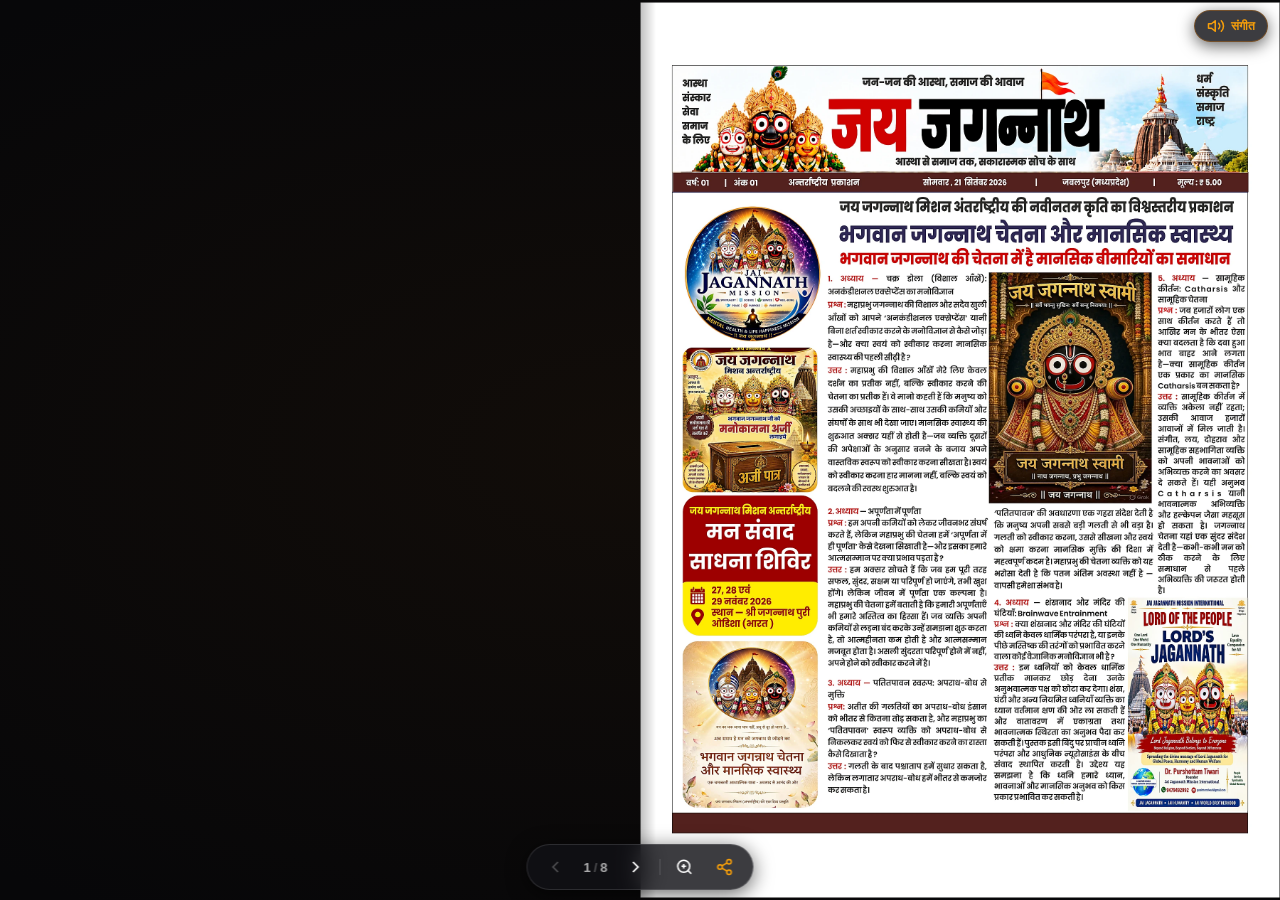
<file: index.html>
<!DOCTYPE html>
<html lang="hi" dir="ltr">
<head>
  <meta charset="UTF-8">
  <meta name="viewport" content="width=device-width, initial-scale=1.0, maximum-scale=1.0, user-scalable=no, viewport-fit=cover">
  <title>भगवान जगन्नाथ समाचार पत्र -1</title>
  <meta name="description" content="भगवान जगन्नाथ समाचार पत्र -1">
  <link rel="canonical" href="https://jaijagannathmisiion.dpdns.org/">

  <!-- Open Graph / WhatsApp / Facebook Preview -->
  <meta property="og:type" content="website">
  <meta property="og:site_name" content="भगवान जगन्नाथ समाचार पत्र -1">
  <meta property="og:title" content="भगवान जगन्नाथ समाचार पत्र -1">
  <meta property="og:description" content="भगवान जगन्नाथ समाचार पत्र -1">
  <meta property="og:url" content="https://jaijagannathmisiion.dpdns.org/">
  <meta property="og:image" content="https://jaijagannathmisiion.dpdns.org/assets/og-preview.jpg?v=final_p1_20261006_2055">
  <meta property="og:image:secure_url" content="https://jaijagannathmisiion.dpdns.org/assets/og-preview.jpg?v=final_p1_20261006_2055">
  <meta property="og:image:type" content="image/jpeg">
  <meta property="og:image:width" content="1200">
  <meta property="og:image:height" content="675">
  <meta property="og:image:alt" content="भगवान जगन्नाथ समाचार पत्र -1">

  <!-- Twitter Card -->
  <meta name="twitter:card" content="summary_large_image">
  <meta name="twitter:title" content="भगवान जगन्नाथ समाचार पत्र -1">
  <meta name="twitter:description" content="भगवान जगन्नाथ समाचार पत्र -1">
  <meta name="twitter:image" content="https://jaijagannathmisiion.dpdns.org/assets/og-preview.jpg?v=final_p1_20261006_2055">

  <!-- Theme & PWA -->
  <meta name="theme-color" content="#070709">
  <meta name="apple-mobile-web-app-status-bar-style" content="black-translucent">
  <link rel="icon" type="image/svg+xml" href="favicon.svg">
  <link rel="manifest" href="site.webmanifest">

  <!-- Critical Preload: Pages 1, 2, 3 for Instant Zero-Lag Page Turn -->
  <link rel="preload" as="image" href="assets/pages/mobile/page-1.webp">
  <link rel="preload" as="image" href="assets/pages/mobile/page-2.webp">
  <link rel="preload" as="image" href="assets/pages/mobile/page-3.webp">

  <!-- Inline Critical CSS -->
  <style>
    :root {
      --bg: #070709;
      --accent: #D97706;
      --app-height: 100dvh;
    }
    html, body {
      margin: 0; padding: 0;
      width: 100%; height: 100%;
      height: var(--app-height, 100vh);
      background: var(--bg);
      color: #FFF;
      font-family: -apple-system, BlinkMacSystemFont, 'Segoe UI', Roboto, sans-serif;
      overflow: hidden;
      position: fixed; inset: 0;
      -webkit-tap-highlight-color: transparent;
      user-select: none;
    }
    #preloader {
      position: fixed; inset: 0; z-index: 9999;
      background: var(--bg);
      display: flex; flex-direction: column;
      align-items: center; justify-content: center;
      transition: opacity 0.25s ease, visibility 0.25s;
    }
    #preloader.hidden { opacity: 0; visibility: hidden; pointer-events: none; }
    .loader-dot {
      width: 14px; height: 14px; border-radius: 50%;
      background: var(--accent);
      box-shadow: 0 0 18px var(--accent);
      animation: pulse 1s infinite alternate;
    }
    .loader-txt { margin-top: 14px; font-size: 13px; color: rgba(255,255,255,0.8); letter-spacing: 0.5px; }
    @keyframes pulse { from { transform: scale(0.8); opacity: 0.5; } to { transform: scale(1.3); opacity: 1; } }
  </style>

  <link rel="stylesheet" href="vendor/page-flip.css">
  <link rel="stylesheet" href="style.css">

  <script src="vendor/page-flip.browser.min.js" defer></script>
  <script src="config.js" defer></script>
  <script src="script.js" defer></script>
</head>
<body>
  <!-- Instant Preloader -->
  <div id="preloader">
    <div class="loader-dot"></div>
    <div class="loader-txt">जय जगन्नाथ...</div>
  </div>

  <!-- Background Ambience -->
  <div class="ambient-stage" aria-hidden="true"></div>

  <!-- Background Flute Music (35s Peaceful Loop) -->
  <audio id="bg-audio" src="assets/audio/flute-bgm.mp3" preload="auto" loop></audio>

  <!-- Top Floating Sound Toggle -->
  <button type="button" class="sound-toggle-btn" id="btn-sound" aria-label="बांसुरी संगीत चालू/बंद करें" title="बांसुरी संगीत">
    <svg class="icon-sound-on" width="18" height="18" viewBox="0 0 24 24" fill="none" stroke="currentColor" stroke-width="2" stroke-linecap="round" stroke-linejoin="round">
      <polygon points="11 5 6 9 2 9 2 15 6 15 11 19 11 5"></polygon>
      <path d="M15.54 8.46a5 5 0 0 1 0 7.07"></path>
      <path d="M19.07 4.93a10 10 0 0 1 0 14.14"></path>
    </svg>
    <svg class="icon-sound-off" width="18" height="18" viewBox="0 0 24 24" fill="none" stroke="currentColor" stroke-width="2" stroke-linecap="round" stroke-linejoin="round" style="display:none;">
      <polygon points="11 5 6 9 2 9 2 15 6 15 11 19 11 5"></polygon>
      <line x1="23" y1="9" x2="17" y2="15"></line>
      <line x1="17" y1="9" x2="23" y2="15"></line>
    </svg>
    <span class="sound-label">संगीत</span>
  </button>

  <!-- Full Screen Viewport & Book Stage -->
  <main class="viewport-stage" id="viewport-stage">
    <div class="zoom-wrapper" id="zoom-wrapper">
      <div class="book-stage" id="book-stage">
        <!-- StPageFlip Root -->
        <div class="book" id="book"></div>

        <!-- Touch / Click Tap Zones -->
        <div class="tap-zone tap-left" id="tap-prev" aria-label="पिछला पृष्ठ"></div>
        <div class="tap-zone tap-right" id="tap-next" aria-label="अगला पृष्ठ"></div>
      </div>
    </div>
  </main>

  <!-- Minimal Floating Bottom Navigation Pill -->
  <nav class="toolbar" id="toolbar" aria-label="नेविगेशन">
    <button type="button" class="tb-btn" id="btn-prev" aria-label="पिछला पृष्ठ" disabled title="पिछला पृष्ठ">
      <svg width="20" height="20" viewBox="0 0 24 24" fill="none" stroke="currentColor" stroke-width="2"><polyline points="15 18 9 12 15 6"></polyline></svg>
    </button>

    <div class="page-counter" id="page-counter" title="पृष्ठ संख्या">
      <span id="counter-current">1</span>
      <span style="opacity:0.4;">/</span>
      <span id="counter-total">8</span>
    </div>

    <button type="button" class="tb-btn" id="btn-next" aria-label="अगला पृष्ठ" title="अगला पृष्ठ">
      <svg width="20" height="20" viewBox="0 0 24 24" fill="none" stroke="currentColor" stroke-width="2"><polyline points="9 18 15 12 9 6"></polyline></svg>
    </button>

    <div class="tb-divider" aria-hidden="true"></div>

    <!-- Zoom In / Out Toggle Button -->
    <button type="button" class="tb-btn" id="btn-zoom" aria-label="ज़ूम करें" title="ज़ूम / विस्तार (Double Tap)">
      <svg id="icon-zoom-in" width="18" height="18" viewBox="0 0 24 24" fill="none" stroke="currentColor" stroke-width="2"><circle cx="11" cy="11" r="8"></circle><line x1="21" y1="21" x2="16.65" y2="16.65"></line><line x1="11" y1="8" x2="11" y2="14"></line><line x1="8" y1="11" x2="14" y2="11"></line></svg>
      <svg id="icon-zoom-out" width="18" height="18" viewBox="0 0 24 24" fill="none" stroke="currentColor" stroke-width="2" style="display:none;"><circle cx="11" cy="11" r="8"></circle><line x1="21" y1="21" x2="16.65" y2="16.65"></line><line x1="8" y1="11" x2="14" y2="11"></line></svg>
    </button>

    <button type="button" class="tb-btn tb-btn--share" id="btn-share" aria-label="शेयर करें" title="शेयर करें">
      <svg width="18" height="18" viewBox="0 0 24 24" fill="none" stroke="currentColor" stroke-width="2"><circle cx="18" cy="5" r="3"></circle><circle cx="6" cy="12" r="3"></circle><circle cx="18" cy="19" r="3"></circle><line x1="8.59" y1="13.51" x2="15.42" y2="17.49"></line><line x1="15.41" y1="6.51" x2="8.59" y2="10.49"></line></svg>
    </button>
  </nav>

  <!-- Share Sheet Modal -->
  <div class="share-modal" id="share-modal" aria-hidden="true">
    <div class="share-backdrop" id="share-backdrop"></div>
    <div class="share-card">
      <div class="share-card-header">
        <h2>ई-समाचार पत्र शेयर करें</h2>
        <button type="button" class="share-close-btn" id="share-close-btn" aria-label="बंद करें">
          <svg width="18" height="18" viewBox="0 0 24 24" fill="none" stroke="currentColor" stroke-width="2"><line x1="18" y1="6" x2="6" y2="18"></line><line x1="6" y1="6" x2="18" y2="18"></line></svg>
        </button>
      </div>
      <div class="share-options">
        <a href="#" class="share-option-btn share-wa" id="share-whatsapp" target="_blank" rel="noopener">
          <svg width="22" height="22" viewBox="0 0 24 24" fill="none" stroke="currentColor" stroke-width="2"><path d="M21 11.5a8.38 8.38 0 0 1-.9 3.8 8.5 8.5 0 0 1-7.6 4.7 8.38 8.38 0 0 1-3.8-.9L3 21l1.9-5.7a8.38 8.38 0 0 1-.9-3.8 8.5 8.5 0 0 1 4.7-7.6 8.38 8.38 0 0 1 3.8-.9h.5a8.48 8.48 0 0 1 8 8v.5z"></path></svg>
          <span>WhatsApp पर शेयर करें</span>
        </a>
        <button type="button" class="share-option-btn share-copy" id="share-copy-btn">
          <svg width="18" height="18" viewBox="0 0 24 24" fill="none" stroke="currentColor" stroke-width="2"><rect x="9" y="9" width="13" height="13" rx="2" ry="2"></rect><path d="M5 15H4a2 2 0 0 1-2-2V4a2 2 0 0 1 2-2h9a2 2 0 0 1 2 2v1"></path></svg>
          <span>लिंक कॉपी करें</span>
        </button>
      </div>
    </div>
  </div>

  <div class="toast" id="toast" role="status" aria-live="polite">लिंक कॉपी हो गया</div>
</body>
</html>
</file>
<file: vendor/page-flip.css>
.stf__parent {
  position: relative;
  display: block;
  box-sizing: border-box;
  transform: translateZ(0);

  -ms-touch-action: pan-y;
  touch-action: pan-y;
}

.sft__wrapper {
  position: relative;
  width: 100%;
  box-sizing: border-box;
}

.stf__parent canvas {
  position: absolute;
  width: 100%;
  height: 100%;
  left: 0;
  top: 0;
}

.stf__block {
  position: absolute;
  width: 100%;
  height: 100%;
  box-sizing: border-box;
  perspective: 2000px;
}

.stf__item {
  display: none;
  position: absolute;
  transform-style: preserve-3d;
}

.stf__outerShadow {
  position: absolute;
  left: 0;
  top: 0;
}

.stf__innerShadow {
  position: absolute;
  left: 0;
  top: 0;
}

.stf__hardShadow {
  position: absolute;
  left: 0;
  top: 0;
}

.stf__hardInnerShadow {
  position: absolute;
  left: 0;
  top: 0;
}
</file>
<file: style.css>
/* ==========================================================================
   FULL-SCREEN 3D FLIPBOOK (WHATSAPP-FIRST • WITH AMBIENT FLUTE MUSIC)
   Maximum screen real estate • Zero clutter • Instant load
   ========================================================================== */

:root {
  --bg-color: #070709;
  --accent-color: #D97706;
  --accent-hover: #F59E0B;
  --text-primary: #FFFFFF;
  --text-muted: rgba(255, 255, 255, 0.65);
  --ease-cinematic: cubic-bezier(0.22, 1, 0.36, 1);
  --app-height: 100dvh;
}

*, *::before, *::after {
  box-sizing: border-box;
}

html, body {
  margin: 0;
  padding: 0;
  width: 100%;
  height: 100%;
  height: var(--app-height, 100vh);
  background-color: var(--bg-color);
  color: var(--text-primary);
  font-family: -apple-system, BlinkMacSystemFont, 'Segoe UI', Roboto, sans-serif;
  overflow: hidden;
  position: fixed;
  inset: 0;
  -webkit-tap-highlight-color: transparent;
  user-select: none;
  -webkit-user-select: none;
}

/* Ambient Background Radial Glow */
.ambient-stage {
  position: fixed;
  inset: 0;
  pointer-events: none;
  z-index: 1;
  background: radial-gradient(ellipse 80% 60% at 50% 50%, rgba(217, 119, 6, 0.05) 0%, #070709 100%);
}

/* Floating Sound Toggle Button (Top Right) */
.sound-toggle-btn {
  position: fixed;
  top: 12px;
  top: calc(10px + env(safe-area-inset-top));
  right: 14px;
  right: calc(12px + env(safe-area-inset-right));
  z-index: 80;
  display: inline-flex;
  align-items: center;
  gap: 6px;
  padding: 6px 12px;
  background: rgba(18, 18, 22, 0.82);
  border: 1px solid rgba(217, 119, 6, 0.35);
  border-radius: 20px;
  color: var(--accent-hover);
  font-size: 12px;
  font-weight: 600;
  cursor: pointer;
  box-shadow: 0 4px 16px rgba(0, 0, 0, 0.6);
  backdrop-filter: blur(12px);
  -webkit-backdrop-filter: blur(12px);
  transition: all 0.2s ease;
}

.sound-toggle-btn.playing {
  border-color: var(--accent-color);
  box-shadow: 0 0 12px rgba(217, 119, 6, 0.3);
  animation: gentleGlow 2.5s infinite alternate ease-in-out;
}

.sound-toggle-btn.muted {
  color: var(--text-muted);
  border-color: rgba(255, 255, 255, 0.12);
  animation: none;
}

@keyframes gentleGlow {
  from { box-shadow: 0 0 4px rgba(217, 119, 6, 0.1); }
  to { box-shadow: 0 0 14px rgba(217, 119, 6, 0.35); }
}

/* Full Viewport Container */
.viewport-stage {
  position: relative;
  width: 100%;
  height: 100%;
  height: var(--app-height, 100vh);
  display: flex;
  align-items: center;
  justify-content: center;
  z-index: 10;
  overflow: hidden;
  padding: 0;
}

/* Zoom Wrapper */
.zoom-wrapper {
  position: relative;
  width: 100%;
  height: 100%;
  display: flex;
  align-items: center;
  justify-content: center;
  transform-origin: center center;
  transition: transform 200ms var(--ease-cinematic);
}

.zoom-wrapper.panning {
  cursor: grabbing;
  transition: none;
}

/* Book Stage — Maximum Viewport Utilization */
.book-stage {
  position: relative;
  display: flex;
  align-items: center;
  justify-content: center;
  width: 100vw;
  height: 96%;
  height: calc(var(--app-height, 100vh) - 12px);
  max-width: 1300px;
  opacity: 0;
  transform: scale(0.98);
  transition: opacity 0.35s var(--ease-cinematic), transform 0.35s var(--ease-cinematic);
}

.book-stage.ready {
  opacity: 1;
  transform: scale(1);
}

/* StPageFlip Elements */
.book {
  position: relative;
  z-index: 10;
  margin: 0 auto;
}

.page {
  position: relative;
  background-color: #0E0E12;
  overflow: hidden;
}

.page img {
  display: block;
  width: 100%;
  height: 100%;
  object-fit: contain;
  pointer-events: none;
  background-color: #FFFFFF;
}

/* Page gutter shadow on spreads */
.page:nth-child(even)::after {
  content: '';
  position: absolute;
  top: 0;
  bottom: 0;
  right: 0;
  width: 16px;
  background: linear-gradient(to left, rgba(0, 0, 0, 0.25) 0%, transparent 100%);
  pointer-events: none;
}

.page:nth-child(odd)::after {
  content: '';
  position: absolute;
  top: 0;
  bottom: 0;
  left: 0;
  width: 16px;
  background: linear-gradient(to right, rgba(0, 0, 0, 0.25) 0%, transparent 100%);
  pointer-events: none;
}

/* Tap Zones — Left/Right touch area */
.tap-zone {
  position: absolute;
  top: 0;
  bottom: 0;
  width: 32%;
  z-index: 15;
  cursor: pointer;
  -webkit-tap-highlight-color: transparent;
}

.tap-left { left: 0; }
.tap-right { right: 0; }

/* Ultra-Compact Bottom Floating Navigation Pill */
.toolbar {
  position: fixed;
  bottom: 12px;
  bottom: calc(10px + env(safe-area-inset-bottom));
  left: 50%;
  transform: translateX(-50%);
  z-index: 70;
  display: flex;
  align-items: center;
  gap: 4px;
  padding: 4px 10px;
  background: rgba(18, 18, 22, 0.82);
  border: 1px solid rgba(255, 255, 255, 0.12);
  border-radius: 30px;
  box-shadow: 0 4px 20px rgba(0, 0, 0, 0.6);
  backdrop-filter: blur(12px);
  -webkit-backdrop-filter: blur(12px);
  pointer-events: auto;
  transition: opacity 0.3s ease, transform 0.3s ease;
}

.tb-btn {
  display: inline-flex;
  align-items: center;
  justify-content: center;
  width: 36px;
  height: 36px;
  padding: 0;
  background: transparent;
  border: none;
  border-radius: 50%;
  color: var(--text-primary);
  cursor: pointer;
  transition: background 0.15s ease;
}

.tb-btn:hover:not(:disabled) {
  background: rgba(255, 255, 255, 0.12);
  color: var(--accent-hover);
}

.tb-btn:disabled {
  opacity: 0.25;
  cursor: not-allowed;
}

.tb-btn--share {
  color: var(--accent-hover);
}

.page-counter {
  display: inline-flex;
  align-items: center;
  justify-content: center;
  gap: 3px;
  padding: 0 6px;
  font-variant-numeric: tabular-nums;
  font-size: 13px;
  font-weight: 600;
  color: var(--text-muted);
}

.tb-divider {
  width: 1px;
  height: 16px;
  background: rgba(255, 255, 255, 0.15);
  margin: 0 2px;
}

/* Share Modal Sheet */
.share-modal {
  position: fixed;
  inset: 0;
  z-index: 100;
  display: flex;
  align-items: flex-end;
  justify-content: center;
  opacity: 0;
  visibility: hidden;
  transition: opacity 0.25s ease, visibility 0.25s ease;
}

.share-modal.active {
  opacity: 1;
  visibility: visible;
}

.share-backdrop {
  position: absolute;
  inset: 0;
  background: rgba(0, 0, 0, 0.75);
}

.share-card {
  position: relative;
  width: 100%;
  max-width: 400px;
  background: #18181E;
  border-top-left-radius: 20px;
  border-top-right-radius: 20px;
  padding: 20px 18px calc(20px + env(safe-area-inset-bottom));
  z-index: 10;
}

.share-card-header {
  display: flex;
  align-items: center;
  justify-content: space-between;
  margin-bottom: 16px;
}

.share-card-header h2 {
  margin: 0;
  font-size: 16px;
  color: #FFFFFF;
}

.share-close-btn {
  background: transparent;
  border: none;
  color: var(--text-muted);
  cursor: pointer;
  padding: 4px;
}

.share-options {
  display: flex;
  flex-direction: column;
  gap: 10px;
}

.share-option-btn {
  display: flex;
  align-items: center;
  gap: 12px;
  width: 100%;
  padding: 12px 16px;
  border-radius: 12px;
  border: none;
  font-size: 14px;
  font-weight: 600;
  text-decoration: none;
  cursor: pointer;
}

.share-wa {
  background: #25D366;
  color: #FFFFFF;
}

.share-copy {
  background: #282834;
  color: #FFFFFF;
}

/* Toast */
.toast {
  position: fixed;
  bottom: 60px;
  left: 50%;
  transform: translateX(-50%);
  z-index: 120;
  background: #22222C;
  border: 1px solid var(--accent-color);
  color: #FFFFFF;
  padding: 8px 18px;
  border-radius: 24px;
  font-size: 13px;
  opacity: 0;
  visibility: hidden;
  transition: opacity 0.25s ease;
  pointer-events: none;
}

.toast.show {
  opacity: 1;
  visibility: visible;
}

/* Mobile Portrait (< 768px): Maximum Immersion */
@media (max-width: 767px) {
  .book-stage {
    width: 98vw;
    height: 95%;
    height: calc(var(--app-height, 100vh) - 12px);
  }
}
</file>
